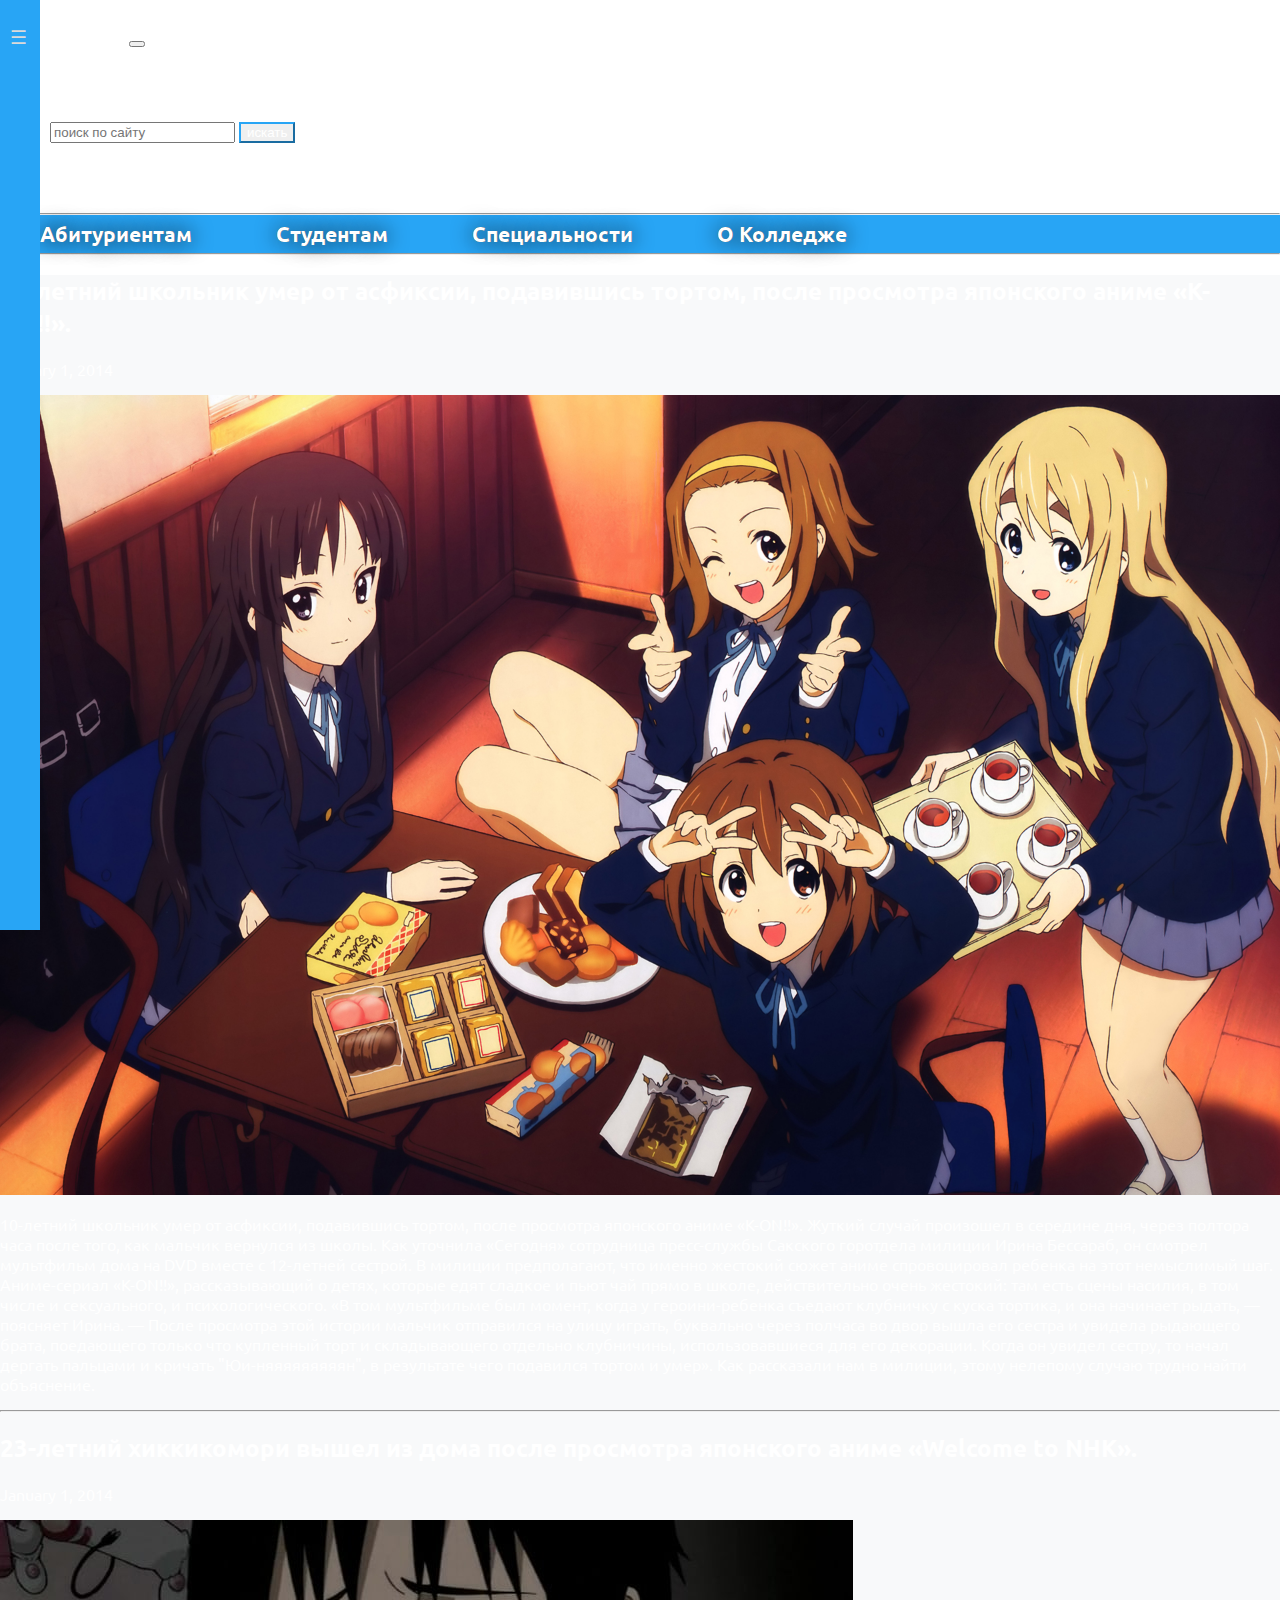
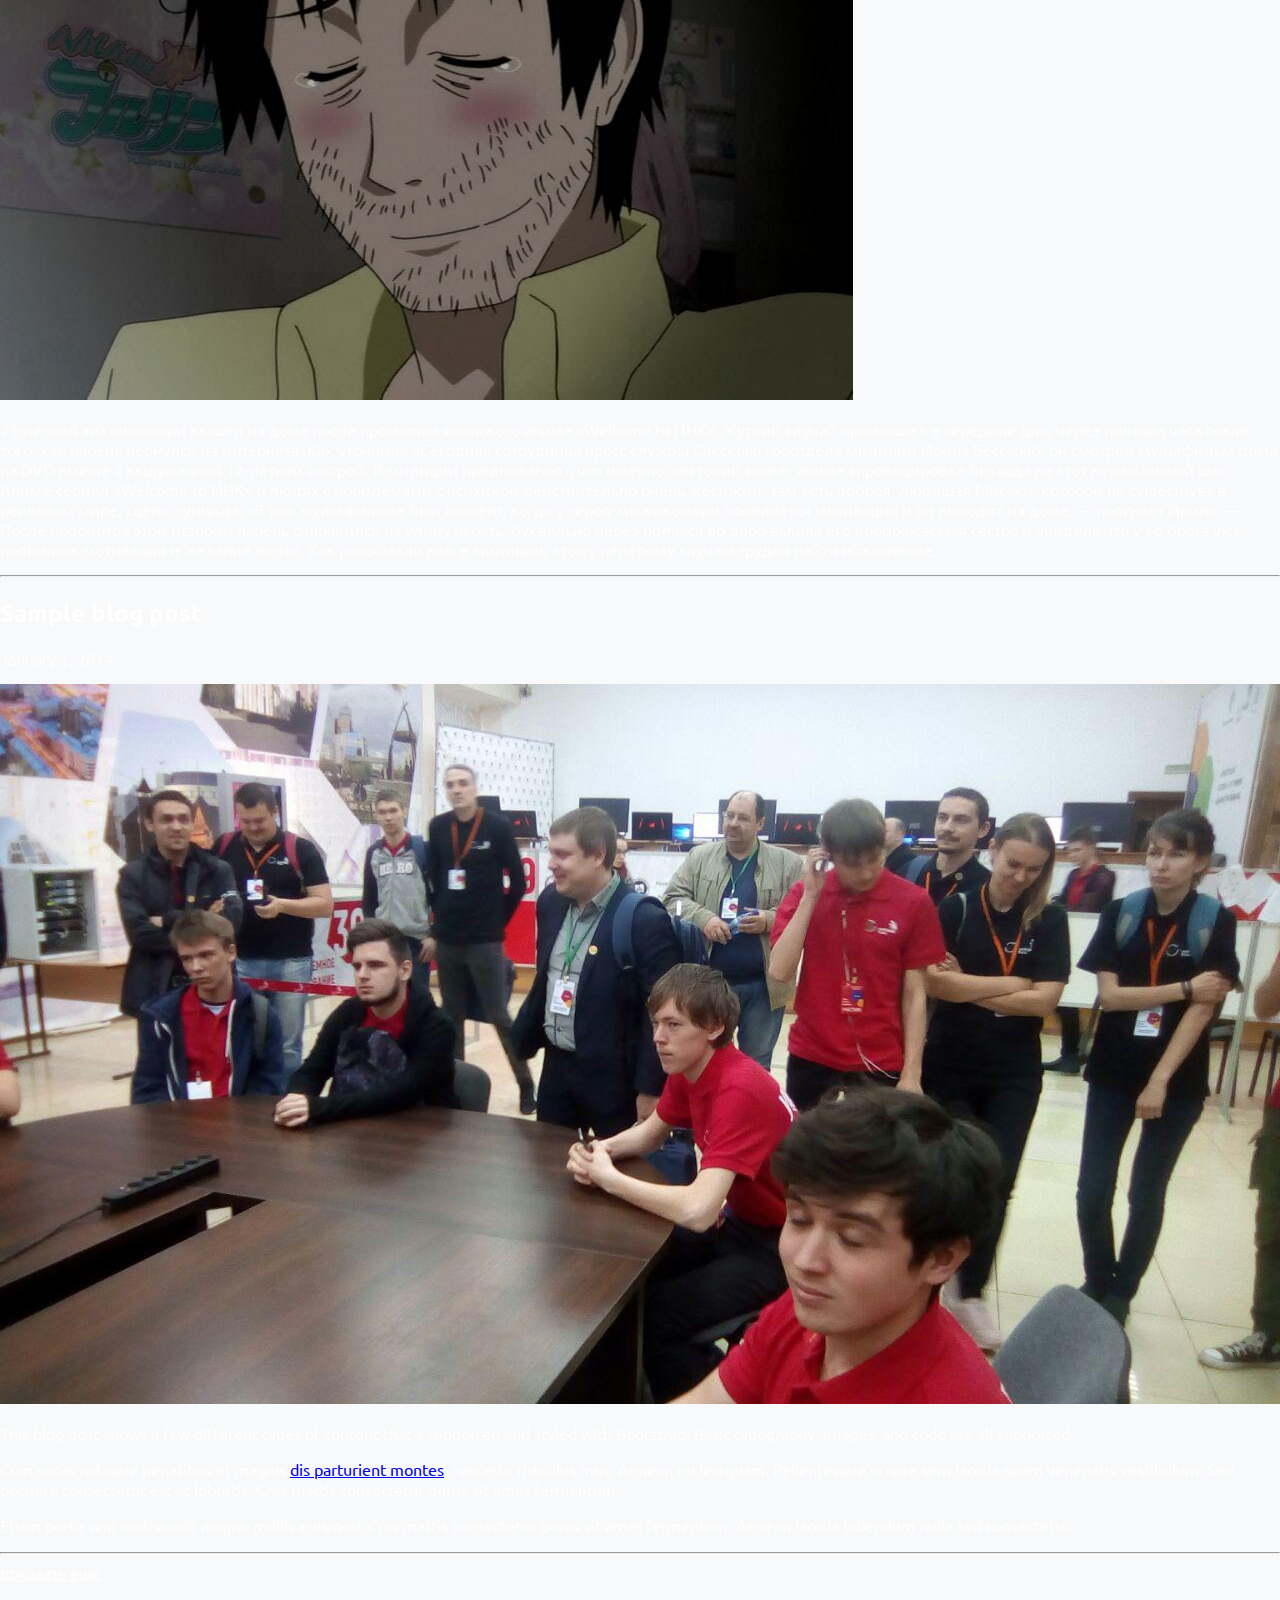
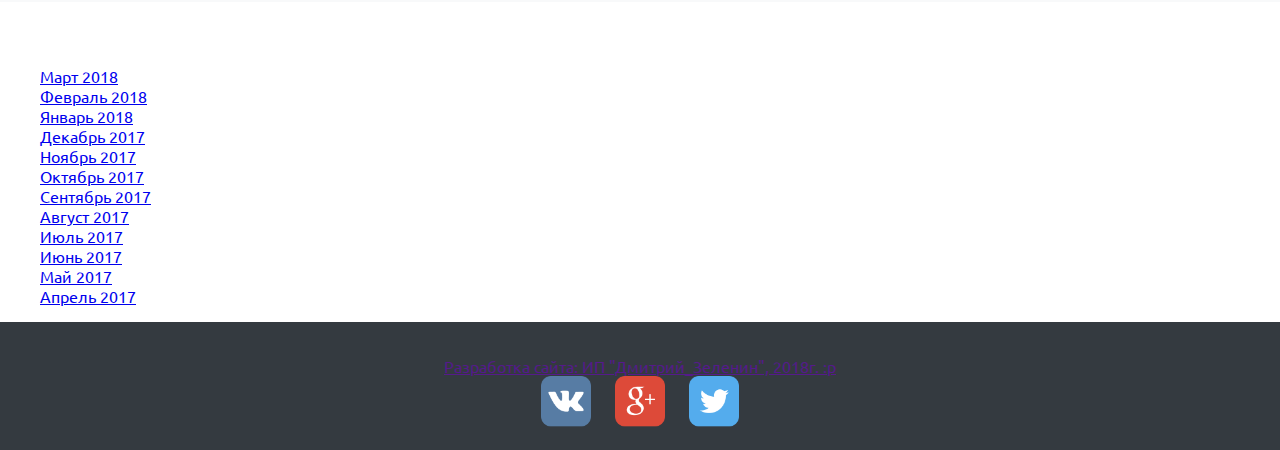
<file: college_web_4/news.html>
<!doctype html>
<html lang="en">
  <head>
    <!-- Required meta tags -->
    <meta charset="utf-8">
    <meta name="viewport" content="width=device-width, initial-scale=1, shrink-to-fit=no">
    <link rel="stylesheet" href="static/style/style.css">
    <link rel="stylesheet" href="static/style/media.css">
    <link rel="stylesheet" type="text/css" href="slick/slick-theme.css"/>
    <link rel="stylesheet" type="text/css" href="slick/slick.css"/>
    <link rel="stylesheet" href="static/style/post.css">



    <!-- Bootstrap CSS -->
    <link rel="stylesheet" href="https://stackpath.bootstrapcdn.com/bootstrap/4.1.2/css/bootstrap.min.css" integrity="sha384-Smlep5jCw/wG7hdkwQ/Z5nLIefveQRIY9nfy6xoR1uRYBtpZgI6339F5dgvm/e9B" crossorigin="anonymous">

    <title>Hello, world!</title>
  </head>
  <body>
<div class="mask-content"></div>
    <nav class="navbar navbar-expand-md navbar-dark bg-dark fixed-top">
      <input type="checkbox" id="nav-toggle" hidden>
            <div class="nav">

                <label for="nav-toggle" class="nav-toggle" onclick></label>
              <ul>
                 <li><a href="#1">Сведения об образовательной организации</a>
                 <li><a href="#2">Абитуриенту</a>
                 <li><a href="#3">Студенту</a>
                 <li><a href="#4">Образование</a>
                 <li><a href="#5">РУМО</a>
                 <li><a href="#6">Внеучебная деятельность</a>
                 <li><a href="#7">WorldSkills</a>
                 <li><a href="#8">Учебные центры</a>
                 <li><a href="#9">Преподаватели</a>
                 <li><a href="#10">День открытых дверей</a>
              </ul>
            </div>

   <a class="navbar-brand image_logo" href="index.html"><img src="static/img/logo.png" alt=""></a>
   <button class="navbar-toggler" type="button" data-toggle="collapse" data-target="#navbarsExampleDefault" aria-controls="navbarsExampleDefault" aria-expanded="false" aria-label="Toggle navigation">
     <span class="navbar-toggler-icon"></span>
   </button>

   <div class="collapse navbar-collapse" id="navbarsExampleDefault">
     <ul class="navbar-nav mr-auto">
       <li class="nav-item active">
        <h4>Radiotechnical College</h4>
        <span>имени А. С. Попова</span>
       </li>
     </ul>
     <form class="form-inline my-2 my-lg-0">
       <input class="form-control mr-sm-2" type="text" placeholder="поиск по сайту" aria-label="Search">
       <button class="btn btn-outline-primary my-3 my-sm-1" type="submit">искать</button>
     </form>
   </div>
 </nav>


<div class="navigation">
  <div class="container">
    <div class="row">
      <nav>
        <ul>
          <hr>
          <li><a href="">Абитуриентам</a></li>
          <li><a href="">Студентам</a></li>
          <li><a href="">Специальности</a></li>
          <li><a href="">О Колледже</a></li>
          <hr>
        </ul>
      </nav>
    </div>
  </div>
</div>


<main role="main" class="container">
   <div class="row">


     <div class="col-md-8 blog-main">
       <h3 class="pb-3 mb-4 font-italic "></h3>

       <div class="blog-post">
         <h2 class="blog-post-title">10-летний школьник умер от асфиксии, подавившись тортом, после просмотра японского аниме «K-ON!!».</h2>
         <p class="blog-post-meta">January 1, 2014</p>
         <img src="static/img/anime3.png" alt="">
        <p>10-летний школьник умер от асфиксии, подавившись тортом, после просмотра японского аниме «K-ON!!». Жуткий случай произошел в середине дня, через полтора часа после того, как мальчик вернулся из школы. Как уточнила «Сегодня» сотрудница пресс-службы Сакского горотдела милиции Ирина Бессараб, он смотрел мультфильм дома на DVD вместе с 12-летней сестрой. В милиции предполагают, что именно жестокий сюжет аниме спровоцировал ребенка на этот немыслимый шаг. Аниме-сериал «K-ON!!», рассказывающий о детях, которые едят сладкое и пьют чай прямо в школе, действительно очень жестокий: там есть сцены насилия, в том числе и сексуального, и психологического. «В том мультфильме был момент, когда у героини-ребенка съедают клубничку с куска тортика, и она начинает рыдать, — поясняет Ирина. — После просмотра этой истории мальчик отправился на улицу играть, буквально через полчаса во двор вышла его сестра и увидела рыдающего брата, поедающего только что купленный торт и складывающего отдельно клубничины, использовавшиеся для его декорации. Когда он увидел сестру, то начал дергать пальцами и кричать "Юи-няяяяяяяяян", в результате чего подавился тортом и умер». Как рассказали нам в милиции, этому нелепому случаю трудно найти объяснение.</p>
        <hr>
       </div><!-- /.blog-post -->


       <div class="blog-post">
         <h2 class="blog-post-title">23-летний хиккикомори вышел из дома после просмотра японского аниме «Welcome to NHK».</h2>
         <p class="blog-post-meta">January 1, 2014</p>
         <img src="static/img/anime6.jpg" alt="">
         <p>23-летний хиккикомори вышел из дома после просмотра японского аниме «Welcome to NHK». Жуткий случай произошел в середине дня, через полтора часа после того, как парень вернулся из интернета. Как уточнила «Сегодня» сотрудница пресс-службы Сакского горотдела милиции Ирина Бессараб, он смотрел мультфильм дома на DVD вместе с выдуманной 12-летней сестрой. В милиции предполагают, что именно жестокий сюжет аниме спровоцировал битарда на этот немыслимый шаг. Аниме-сериал «Welcome to NHK» о людях с проблемами с психикой действительно очень жестокий: там есть добрая, любящая Мисаки, которой не существует в реальном мире, сцены суицида. «В том мультфильме был момент, когда у героя-хиккикомори появляется мотивация и он выходит из дома, — поясняет Ирина. — После просмотра этой истории парень отправился на улицу играть, буквально через полчаса во двор вышла его воображаемая сестра и увидела что у её брата уже появилась мотивация и желание жить». Как рассказали нам в милиции, этому нелепому случаю трудно найти объяснение.</p>
         <hr>
       </div><!-- /.blog-post -->

       <div class="blog-post">
         <h2 class="blog-post-title">Sample blog post</h2>
         <p class="blog-post-meta">January 1, 2014</p>
         <img src="static/img/anime0.jpg" alt="">

         <p>This blog post shows a few different types of content that's supported and styled with Bootstrap. Basic typography, images, and code are all supported.</p>

         <p>Cum sociis natoque penatibus et magnis <a href="#">dis parturient montes</a>, nascetur ridiculus mus. Aenean eu leo quam. Pellentesque ornare sem lacinia quam venenatis vestibulum. Sed posuere consectetur est at lobortis. Cras mattis consectetur purus sit amet fermentum.</p>

         <p>Etiam porta <em>sem malesuada magna</em> mollis euismod. Cras mattis consectetur purus sit amet fermentum. Aenean lacinia bibendum nulla sed consectetur.</p>
         <hr>
       </div><!-- /.blog-post -->



       <nav class="blog-pagination">
         <a class="btn btn-primary" href="#">показать еще</a>

       </nav>

     </div><!-- /.blog-main -->

     <aside class="col-md-4 blog-sidebar">

       <div class="p-3">
         <h4 class="font-italic">Архив</h4>
         <ol class="list-unstyled mb-0">
           <li><a href="#">Март 2018</a></li>
           <li><a href="#">Февраль 2018</a></li>
           <li><a href="#">Январь 2018</a></li>
           <li><a href="#">Декабрь 2017</a></li>
           <li><a href="#">Ноябрь 2017</a></li>
           <li><a href="#">Октябрь 2017</a></li>
           <li><a href="#">Сентябрь 2017</a></li>
           <li><a href="#">Август 2017</a></li>
           <li><a href="#">Июль 2017</a></li>
           <li><a href="#">Июнь 2017</a></li>
           <li><a href="#">Май 2017</a></li>
           <li><a href="#">Апрель 2017</a></li>
         </ol>
       </div>

       <div class="p-3"></div>
     </aside><!-- /.blog-sidebar -->

   </div><!-- /.row -->

 </main><!-- /.container -->




<footer class="footer">
     <div class="container">
       <div class="row">
         <div class="col-md-6">
               <a href="" class="text-muted">Разработка сайта: ИП "Дмитрий_Зеленин", 2018г. :p</a>
         </div>
         <div class="col-md-6">
           <div class="socio_wrap">
             <ul>
               <li><a class="socio-url" href="#"><img src="static/img/vk.png" alt=""> </a></li>
               <li><a class="socio-url" href="#"><img src="static/img/g_plus.png" alt=""></a></li>
               <li><a class="socio-url" href="#"><img src="static/img/twitter.png" alt=""></a></li>
             </ul>
           </div>
         </div>
         </div>
       </div>
</footer>


    <!-- Optional JavaScript -->
    <!-- jQuery first, then Popper.js, then Bootstrap JS -->
    <script src="https://code.jquery.com/jquery-3.3.1.slim.min.js" integrity="sha384-q8i/X+965DzO0rT7abK41JStQIAqVgRVzpbzo5smXKp4YfRvH+8abtTE1Pi6jizo" crossorigin="anonymous"></script>
    <script src="https://cdnjs.cloudflare.com/ajax/libs/popper.js/1.14.3/umd/popper.min.js" integrity="sha384-ZMP7rVo3mIykV+2+9J3UJ46jBk0WLaUAdn689aCwoqbBJiSnjAK/l8WvCWPIPm49" crossorigin="anonymous"></script>
    <script src="https://stackpath.bootstrapcdn.com/bootstrap/4.1.2/js/bootstrap.min.js" integrity="sha384-o+RDsa0aLu++PJvFqy8fFScvbHFLtbvScb8AjopnFD+iEQ7wo/CG0xlczd+2O/em" crossorigin="anonymous"></script>
    <script type="text/javascript" src="slick/slick.js"></script>
    <script type="text/javascript" src="js/index.js">

    </script>
  </body>
</html>
</file>
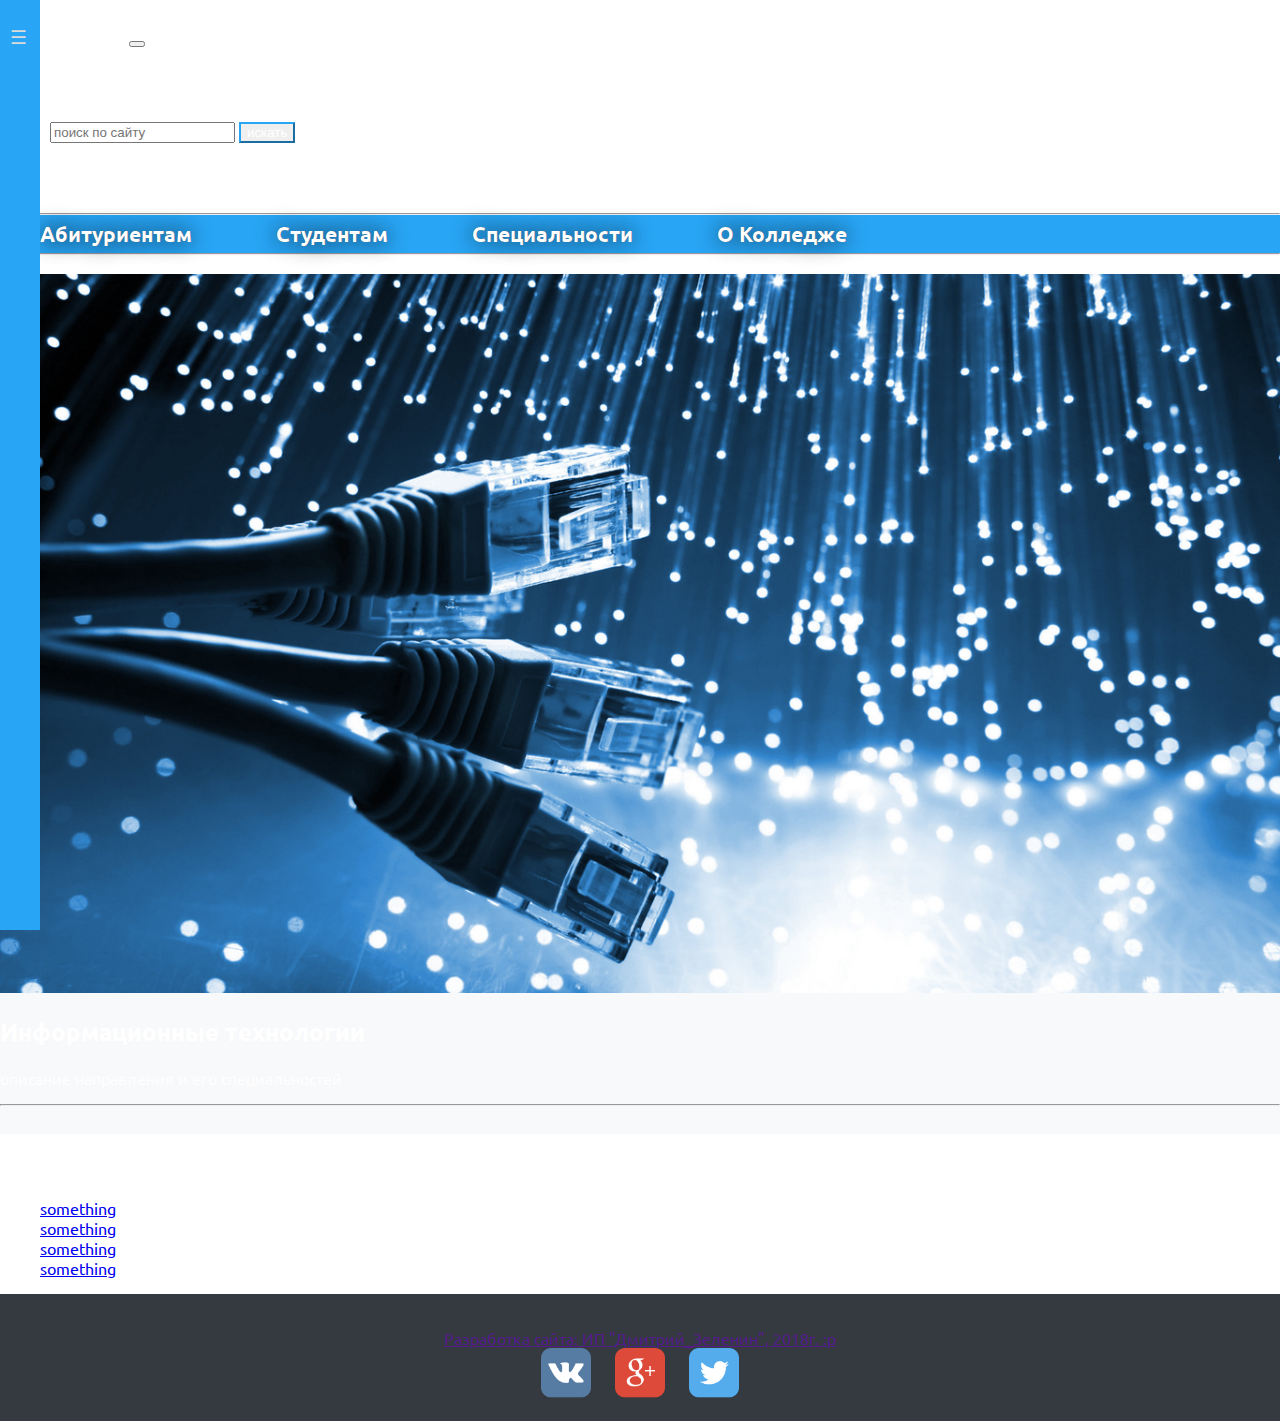
<file: college_web_5/directions.html>
<!doctype html>
<html lang="en">
  <head>
    <!-- Required meta tags -->
    <meta charset="utf-8">
    <meta name="viewport" content="width=device-width, initial-scale=1, shrink-to-fit=no">
    <link rel="stylesheet" href="static/style/style.css">
    <link rel="stylesheet" href="static/style/media.css">
    <link rel="stylesheet" type="text/css" href="slick/slick-theme.css"/>
    <link rel="stylesheet" type="text/css" href="slick/slick.css"/>
    <link rel="stylesheet" href="static/style/post.css">



    <!-- Bootstrap CSS -->
    <link rel="stylesheet" href="https://stackpath.bootstrapcdn.com/bootstrap/4.1.2/css/bootstrap.min.css" integrity="sha384-Smlep5jCw/wG7hdkwQ/Z5nLIefveQRIY9nfy6xoR1uRYBtpZgI6339F5dgvm/e9B" crossorigin="anonymous">

    <title>Hello, world!</title>
  </head>
  <body>
<div class="mask-content"></div>
    <nav class="navbar navbar-expand-md navbar-dark bg-dark fixed-top">
      <input type="checkbox" id="nav-toggle" hidden>
            <div class="nav">

                <label for="nav-toggle" class="nav-toggle" onclick></label>
              <ul>
                 <li><a href="#1">Сведения об образовательной организации</a>
                 <li><a href="#2">Абитуриенту</a>
                 <li><a href="#3">Студенту</a>
                 <li><a href="#4">Образование</a>
                 <li><a href="#5">РУМО</a>
                 <li><a href="#6">Внеучебная деятельность</a>
                 <li><a href="#7">WorldSkills</a>
                 <li><a href="#8">Учебные центры</a>
                 <li><a href="#9">Преподаватели</a>
                 <li><a href="#10">День открытых дверей</a>
              </ul>
            </div>

   <a class="navbar-brand image_logo" href="index.html"><img src="static/img/logo.png" alt=""></a>
   <button class="navbar-toggler" type="button" data-toggle="collapse" data-target="#navbarsExampleDefault" aria-controls="navbarsExampleDefault" aria-expanded="false" aria-label="Toggle navigation">
     <span class="navbar-toggler-icon"></span>
   </button>

   <div class="collapse navbar-collapse" id="navbarsExampleDefault">
     <ul class="navbar-nav mr-auto">
       <li class="nav-item active">
        <h4>Radiotechnical College</h4>
        <span>имени А. С. Попова</span>
       </li>
     </ul>
     <form class="form-inline my-2 my-lg-0">
       <input class="form-control mr-sm-2" type="text" placeholder="поиск по сайту" aria-label="Search">
       <button class="btn btn-outline-primary my-3 my-sm-1" type="submit">искать</button>
     </form>
   </div>
 </nav>


<div class="navigation">
  <div class="container">
    <div class="row">
      <nav>
        <ul>
          <hr>
          <li><a href="">Абитуриентам</a></li>
          <li><a href="">Студентам</a></li>
          <li><a href="">Специальности</a></li>
          <li><a href="">О Колледже</a></li>
          <hr>
        </ul>
      </nav>
    </div>
  </div>
</div>


<main role="main" class="container">
   <div class="row">
     <div class="col-md-8 blog-main">
       <h3 class="pb-3 mb-4 font-italic "></h3>

       <div class="blog-post">

         <img src="static/img/web.jpg" alt="">
         <h2 class="blog-post-title">Информационные технологии</h2>
         <p>описание направления и его специальностей</p>
        <hr>
       </div><!-- /.blog-post -->


     </div><!-- /.blog-main -->

     <aside class="col-md-4 blog-sidebar">

       <div class="p-3">
         <h4 class="font-italic">другие направления:</h4>
         <ol class="list-unstyled mb-0">
           <li><a href="#">something</a></li>
           <li><a href="#">something</a></li>
           <li><a href="#">something</a></li>
           <li><a href="#">something</a></li>
         </ol>
       </div>

       <div class="p-3"></div>
     </aside><!-- /.blog-sidebar -->

   </div><!-- /.row -->

 </main><!-- /.container -->




<footer class="footer">
     <div class="container">
       <div class="row">
         <div class="col-md-6">
               <a href="" class="text-muted">Разработка сайта: ИП "Дмитрий_Зеленин", 2018г. :p</a>
         </div>
         <div class="col-md-6">
           <div class="socio_wrap">
             <ul>
               <li><a class="socio-url" href="#"><img src="static/img/vk.png" alt=""> </a></li>
               <li><a class="socio-url" href="#"><img src="static/img/g_plus.png" alt=""></a></li>
               <li><a class="socio-url" href="#"><img src="static/img/twitter.png" alt=""></a></li>
             </ul>
           </div>
         </div>
         </div>
       </div>
</footer>


    <!-- Optional JavaScript -->
    <!-- jQuery first, then Popper.js, then Bootstrap JS -->
    <script src="https://code.jquery.com/jquery-3.3.1.slim.min.js" integrity="sha384-q8i/X+965DzO0rT7abK41JStQIAqVgRVzpbzo5smXKp4YfRvH+8abtTE1Pi6jizo" crossorigin="anonymous"></script>
    <script src="https://cdnjs.cloudflare.com/ajax/libs/popper.js/1.14.3/umd/popper.min.js" integrity="sha384-ZMP7rVo3mIykV+2+9J3UJ46jBk0WLaUAdn689aCwoqbBJiSnjAK/l8WvCWPIPm49" crossorigin="anonymous"></script>
    <script src="https://stackpath.bootstrapcdn.com/bootstrap/4.1.2/js/bootstrap.min.js" integrity="sha384-o+RDsa0aLu++PJvFqy8fFScvbHFLtbvScb8AjopnFD+iEQ7wo/CG0xlczd+2O/em" crossorigin="anonymous"></script>
    <script type="text/javascript" src="slick/slick.js"></script>
    <script type="text/javascript" src="js/index.js">

    </script>
  </body>
</html>
</file>
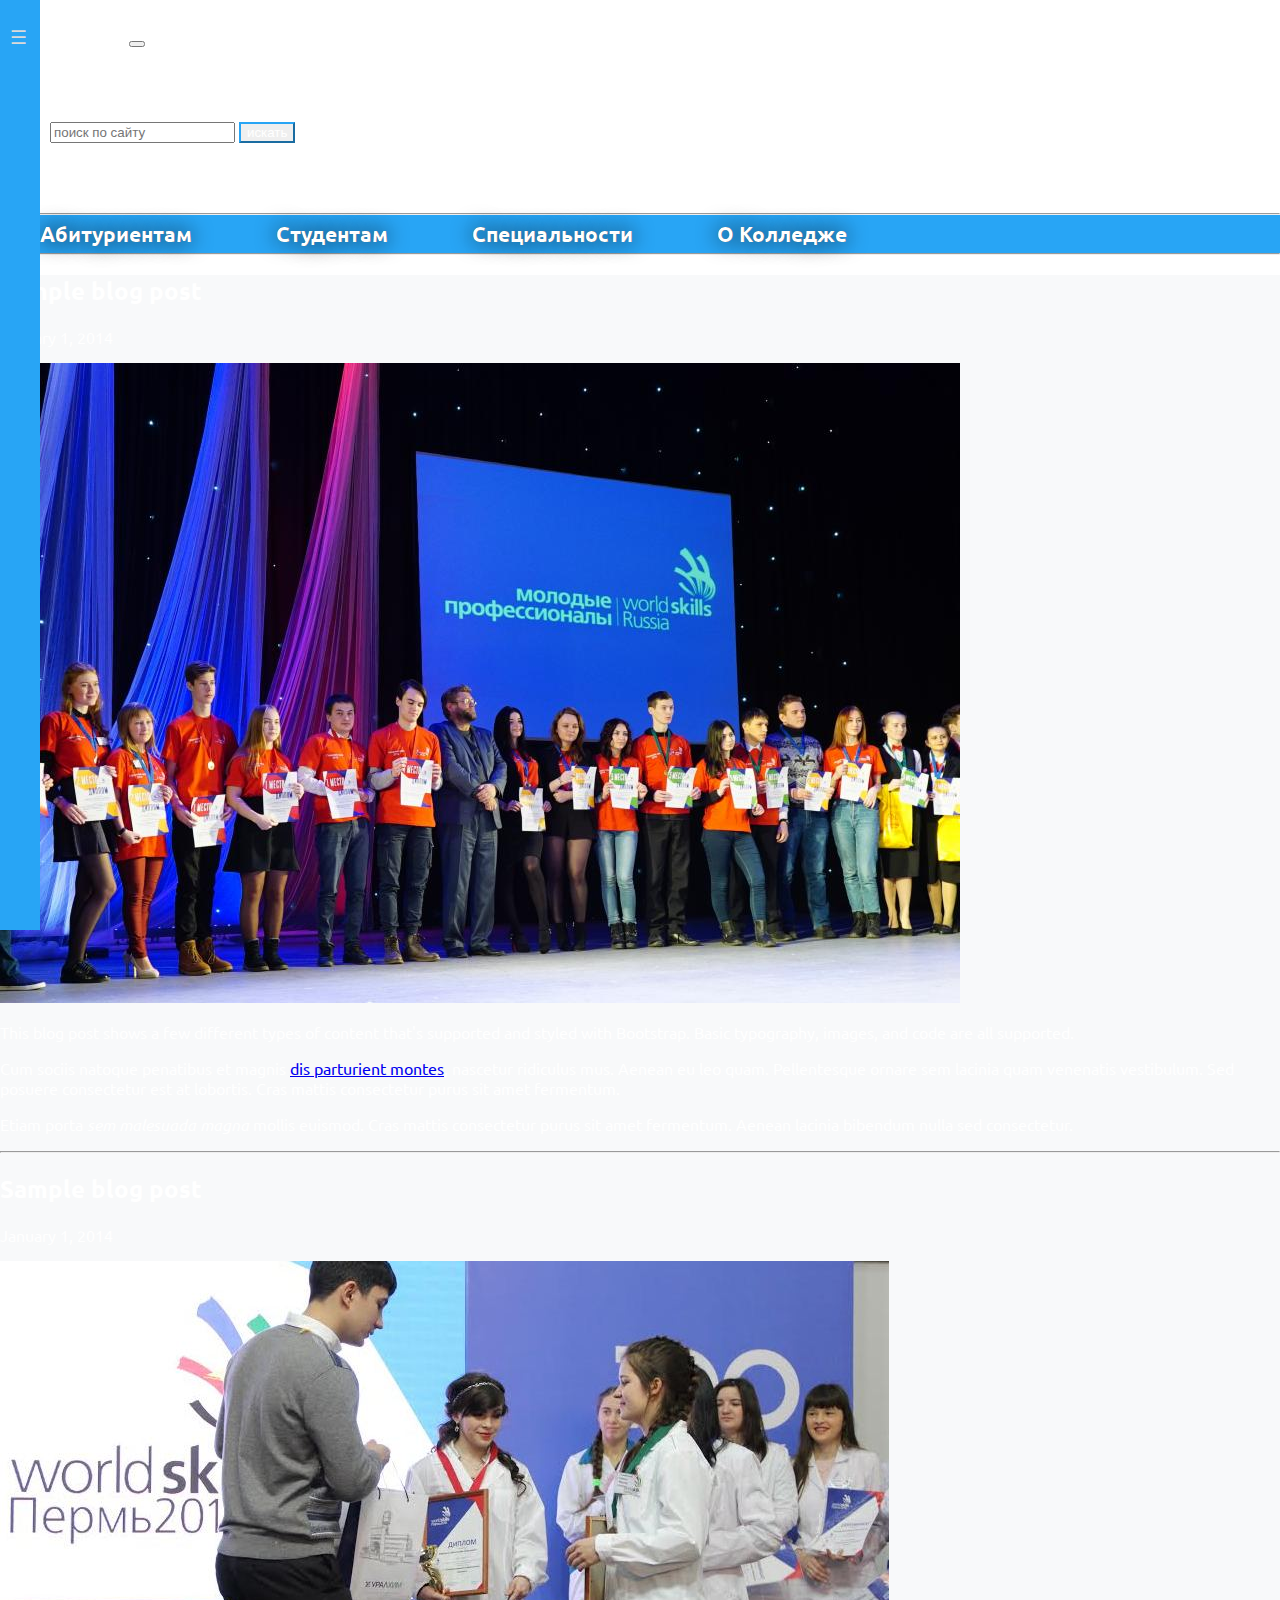
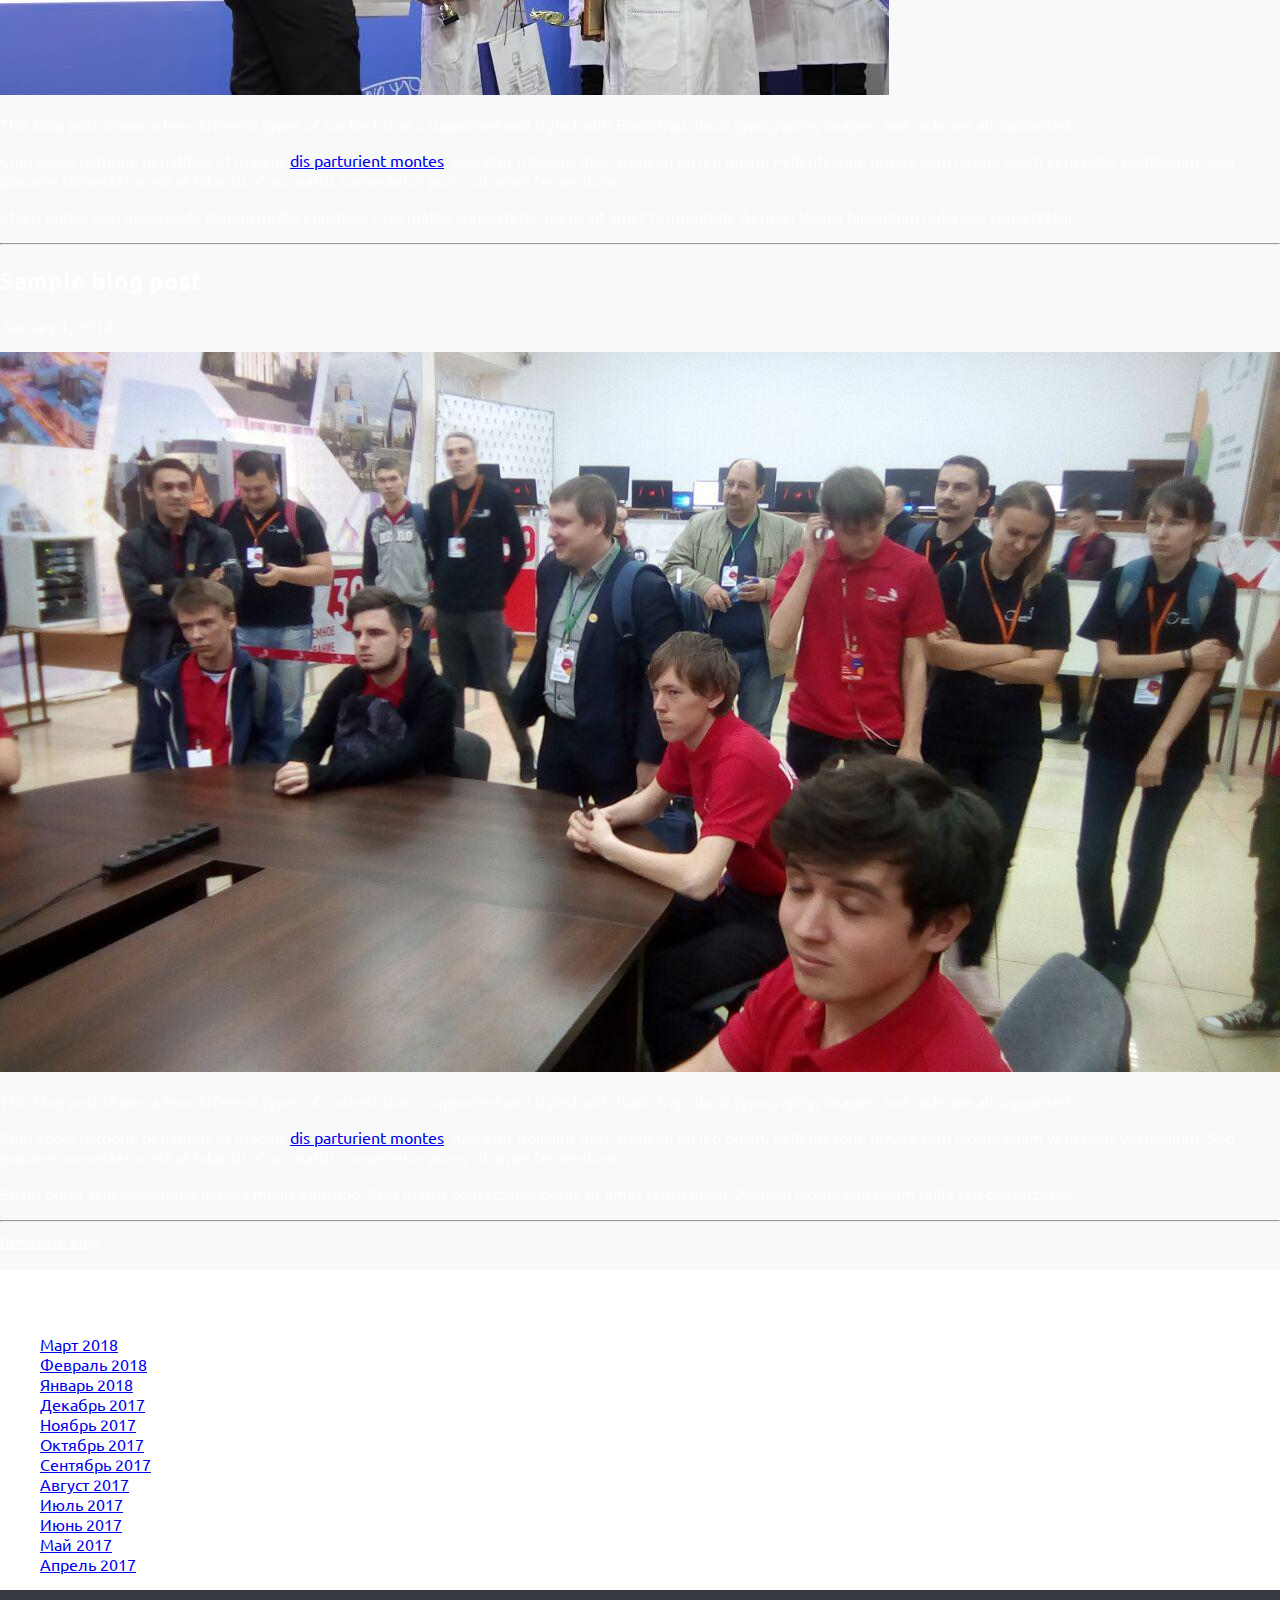
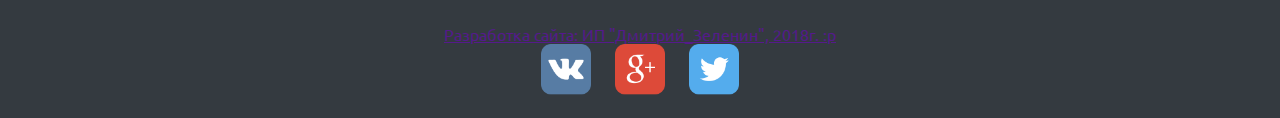
<file: college_web_5/news.html>
<!doctype html>
<html lang="en">
  <head>
    <!-- Required meta tags -->
    <meta charset="utf-8">
    <meta name="viewport" content="width=device-width, initial-scale=1, shrink-to-fit=no">
    <link rel="stylesheet" href="static/style/style.css">
    <link rel="stylesheet" href="static/style/media.css">
    <link rel="stylesheet" type="text/css" href="slick/slick-theme.css"/>
    <link rel="stylesheet" type="text/css" href="slick/slick.css"/>
    <link rel="stylesheet" href="static/style/post.css">



    <!-- Bootstrap CSS -->
    <link rel="stylesheet" href="https://stackpath.bootstrapcdn.com/bootstrap/4.1.2/css/bootstrap.min.css" integrity="sha384-Smlep5jCw/wG7hdkwQ/Z5nLIefveQRIY9nfy6xoR1uRYBtpZgI6339F5dgvm/e9B" crossorigin="anonymous">

    <title>Hello, world!</title>
  </head>
  <body>
<div class="mask-content"></div>
    <nav class="navbar navbar-expand-md navbar-dark bg-dark fixed-top">
      <input type="checkbox" id="nav-toggle" hidden>
            <div class="nav">

                <label for="nav-toggle" class="nav-toggle" onclick></label>
              <ul>
                 <li><a href="#1">Сведения об образовательной организации</a>
                 <li><a href="#2">Абитуриенту</a>
                 <li><a href="#3">Студенту</a>
                 <li><a href="#4">Образование</a>
                 <li><a href="#5">РУМО</a>
                 <li><a href="#6">Внеучебная деятельность</a>
                 <li><a href="#7">WorldSkills</a>
                 <li><a href="#8">Учебные центры</a>
                 <li><a href="#9">Преподаватели</a>
                 <li><a href="#10">День открытых дверей</a>
              </ul>
            </div>

   <a class="navbar-brand image_logo" href="index.html"><img src="static/img/logo.png" alt=""></a>
   <button class="navbar-toggler" type="button" data-toggle="collapse" data-target="#navbarsExampleDefault" aria-controls="navbarsExampleDefault" aria-expanded="false" aria-label="Toggle navigation">
     <span class="navbar-toggler-icon"></span>
   </button>

   <div class="collapse navbar-collapse" id="navbarsExampleDefault">
     <ul class="navbar-nav mr-auto">
       <li class="nav-item active">
        <h4>Radiotechnical College</h4>
        <span>имени А. С. Попова</span>
       </li>
     </ul>
     <form class="form-inline my-2 my-lg-0">
       <input class="form-control mr-sm-2" type="text" placeholder="поиск по сайту" aria-label="Search">
       <button class="btn btn-outline-primary my-3 my-sm-1" type="submit">искать</button>
     </form>
   </div>
 </nav>


<div class="navigation">
  <div class="container">
    <div class="row">
      <nav>
        <ul>
          <hr>
          <li><a href="">Абитуриентам</a></li>
          <li><a href="">Студентам</a></li>
          <li><a href="">Специальности</a></li>
          <li><a href="">О Колледже</a></li>
          <hr>
        </ul>
      </nav>
    </div>
  </div>
</div>


<main role="main" class="container">
   <div class="row">


     <div class="col-md-8 blog-main">
       <h3 class="pb-3 mb-4 font-italic "></h3>

       <div class="blog-post">
         <h2 class="blog-post-title">Sample blog post</h2>
         <p class="blog-post-meta">January 1, 2014</p>
         <img src="static/img/wsk1.jpg" alt="">

                  <p>This blog post shows a few different types of content that's supported and styled with Bootstrap. Basic typography, images, and code are all supported.</p>

                  <p>Cum sociis natoque penatibus et magnis <a href="#">dis parturient montes</a>, nascetur ridiculus mus. Aenean eu leo quam. Pellentesque ornare sem lacinia quam venenatis vestibulum. Sed posuere consectetur est at lobortis. Cras mattis consectetur purus sit amet fermentum.</p>

                  <p>Etiam porta <em>sem malesuada magna</em> mollis euismod. Cras mattis consectetur purus sit amet fermentum. Aenean lacinia bibendum nulla sed consectetur.</p>
                  <hr>
       </div><!-- /.blog-post -->


       <div class="blog-post">
         <h2 class="blog-post-title">Sample blog post</h2>
         <p class="blog-post-meta">January 1, 2014</p>
         <img src="static/img/wsk2.jpg" alt="">

                  <p>This blog post shows a few different types of content that's supported and styled with Bootstrap. Basic typography, images, and code are all supported.</p>

                  <p>Cum sociis natoque penatibus et magnis <a href="#">dis parturient montes</a>, nascetur ridiculus mus. Aenean eu leo quam. Pellentesque ornare sem lacinia quam venenatis vestibulum. Sed posuere consectetur est at lobortis. Cras mattis consectetur purus sit amet fermentum.</p>

                  <p>Etiam portal <em>sem malesuada magna</em> mollis euismod. Cras mattis consectetur purus sit amet fermentum. Aenean lacinia bibendum nulla sed consectetur.</p>
                  <hr>
       </div><!-- /.blog-post -->

       <div class="blog-post">
         <h2 class="blog-post-title">Sample blog post</h2>
         <p class="blog-post-meta">January 1, 2014</p>
         <img src="static/img/anime0.jpg" alt="">

         <p>This blog post shows a few different types of content that's supported and styled with Bootstrap. Basic typography, images, and code are all supported.</p>

         <p>Cum sociis natoque penatibus et magnis <a href="#">dis parturient montes</a>, nascetur ridiculus mus. Aenean eu leo quam. Pellentesque ornare sem lacinia quam venenatis vestibulum. Sed posuere consectetur est at lobortis. Cras mattis consectetur purus sit amet fermentum.</p>

         <p>Etiam porta <em>sem malesuada magna</em> mollis euismod. Cras mattis consectetur purus sit amet fermentum. Aenean lacinia bibendum nulla sed consectetur.</p>
         <hr>
       </div><!-- /.blog-post -->



       <nav class="blog-pagination">
         <a class="btn btn-primary" href="#">показать еще</a>

       </nav>

     </div><!-- /.blog-main -->

     <aside class="col-md-4 blog-sidebar">

       <div class="p-3">
         <h4 class="font-italic">Архив</h4>
         <ol class="list-unstyled mb-0">
           <li><a href="#">Март 2018</a></li>
           <li><a href="#">Февраль 2018</a></li>
           <li><a href="#">Январь 2018</a></li>
           <li><a href="#">Декабрь 2017</a></li>
           <li><a href="#">Ноябрь 2017</a></li>
           <li><a href="#">Октябрь 2017</a></li>
           <li><a href="#">Сентябрь 2017</a></li>
           <li><a href="#">Август 2017</a></li>
           <li><a href="#">Июль 2017</a></li>
           <li><a href="#">Июнь 2017</a></li>
           <li><a href="#">Май 2017</a></li>
           <li><a href="#">Апрель 2017</a></li>
         </ol>
       </div>

       <div class="p-3"></div>
     </aside><!-- /.blog-sidebar -->

   </div><!-- /.row -->

 </main><!-- /.container -->




<footer class="footer">
     <div class="container">
       <div class="row">
         <div class="col-md-6">
               <a href="" class="text-muted">Разработка сайта: ИП "Дмитрий_Зеленин", 2018г. :p</a>
         </div>
         <div class="col-md-6">
           <div class="socio_wrap">
             <ul>
               <li><a class="socio-url" href="#"><img src="static/img/vk.png" alt=""> </a></li>
               <li><a class="socio-url" href="#"><img src="static/img/g_plus.png" alt=""></a></li>
               <li><a class="socio-url" href="#"><img src="static/img/twitter.png" alt=""></a></li>
             </ul>
           </div>
         </div>
         </div>
       </div>
</footer>


    <!-- Optional JavaScript -->
    <!-- jQuery first, then Popper.js, then Bootstrap JS -->
    <script src="https://code.jquery.com/jquery-3.3.1.slim.min.js" integrity="sha384-q8i/X+965DzO0rT7abK41JStQIAqVgRVzpbzo5smXKp4YfRvH+8abtTE1Pi6jizo" crossorigin="anonymous"></script>
    <script src="https://cdnjs.cloudflare.com/ajax/libs/popper.js/1.14.3/umd/popper.min.js" integrity="sha384-ZMP7rVo3mIykV+2+9J3UJ46jBk0WLaUAdn689aCwoqbBJiSnjAK/l8WvCWPIPm49" crossorigin="anonymous"></script>
    <script src="https://stackpath.bootstrapcdn.com/bootstrap/4.1.2/js/bootstrap.min.js" integrity="sha384-o+RDsa0aLu++PJvFqy8fFScvbHFLtbvScb8AjopnFD+iEQ7wo/CG0xlczd+2O/em" crossorigin="anonymous"></script>
    <script type="text/javascript" src="slick/slick.js"></script>
    <script type="text/javascript" src="js/index.js">

    </script>
  </body>
</html>
</file>
<file: college_web_4/static/style/style.css>
@import url('https://fonts.googleapis.com/css?family=Ubuntu');
/**
 * Переключаемая боковая панель навигации
 * выдвигающаяся по клику слева
 */
body{
  font-family: 'Ubuntu', sans-serif !important;

  color:#fff;
}
.nav {
    /*  ширна произвольная, не стесняйтесь экспериментировать */
    width: 320px;
    min-width: 320px;
    /* фиксируем и выставляем высоту панели на максимум */
    height: 100%;
    position: fixed;
    top: 0;
    bottom: 0;
    margin: 0;
    /* сдвигаем (прячем) панель относительно левого края страницы */
    left: -320px;
    /* внутренние отступы */
    padding: 15px 20px;
    /* плавный переход смещения панели */
    -webkit-transition: left 0.3s;
    -moz-transition: left 0.3s;
    transition: left 0.3s;
    /* определяем цвет фона панели */
    background: #28A5F5;
    /* поверх других элементов */
    z-index: 2000;
}


/**
 * Кнопка переключения панели
 * тег <label>
 */

.nav-toggle {
    /* абсолютно позиционируем */
    position: absolute;
    /* относительно левого края панели */
    left: 320px;
    /* отступ от верхнего края панели */
    top: 0.9em !important;
    /* внутренние отступы */
    padding: 0.5em;
    /* определяем цвет фона переключателя
     * чаще вчего в соответствии с цветом фона панели
    */
    background: inherit;
    /* цвет текста */
    color: #dadada;
    /* вид курсора */
    cursor: pointer;
    /* размер шрифта */
    font-size: 1.2em;
    line-height: 1;
    /* всегда поверх других элементов страницы */
    z-index: 2001;
    /* анимируем цвет текста при наведении */
    -webkit-transition: color .25s ease-in-out;
    -moz-transition: color .25s ease-in-out;
    transition: color .25s ease-in-out;
}

/* определяем текст кнопки
 * символ Unicode (TRIGRAM FOR HEAVEN)
*/

.nav-toggle:after {
    content: '\2630';
    text-decoration: none;
}

/* цвет текста при наведении */

.nav-toggle:hover {
    color: #f4f4f4;
}

/**
 * Скрытый чекбокс (флажок)
 * невидим и недоступен :)
 * имя селектора атрибут флажка
 */

[id='nav-toggle'] {
    position: absolute;
    display: none;
}

/**
 * изменение положения переключателя
 * при просмотре на мобильных устройствах
 * когда навигация раскрыта, распологаем внутри панели
*/

[id='nav-toggle']:checked ~ .nav > .nav-toggle {
    left: auto;
    right: 2px;
    top: 1em;
}

/**
 * Когда флажок установлен, открывается панель
 * используем псевдокласс:checked
 */

[id='nav-toggle']:checked ~ .nav {
    left: 0;
    box-shadow:4px 0px 20px 0px rgba(0,0,0, 0.5);
    -moz-box-shadow:4px 0px 20px 0px rgba(0,0,0, 0.5);
    -webkit-box-shadow:4px 0px 20px 0px rgba(0,0,0, 0.5);
    overflow-y: auto;
}

/*
 * смещение контента страницы
 * на размер ширины панели,
 * фишка необязательная, на любителя
*/

[id='nav-toggle']:checked ~ main > article {
    -webkit-transform: translateX(320px);
    -moz-transform: translateX(320px);
    transform: translateX(320px);
}

/*
 * изменение символа переключателя,
 * привычный крестик (MULTIPLICATION X),
 * вы можете испльзовать любой другой значок
*/

[id='nav-toggle']:checked ~ .nav > .nav-toggle:after {
    content: '\2715';
}

/**
 * профиксим баг в Android <= 4.1.2
 * см: http://timpietrusky.com/advanced-checkbox-hack
 */

body {
    -webkit-animation: bugfix infinite 1s;
}

@-webkit-keyframes bugfix {
    to {
      padding: 0;
    }
}

/**
 * позаботьтимся о средних и маленьких экранах
 * мобильных устройств
 */

@media screen and (min-width: 320px) {
    html,
    body {
      margin: 0;
      overflow-x: hidden;
    }
}

@media screen and (max-width: 320px) {
    html,
    body {
      margin: 0;
      overflow-x: hidden;
    }
    .nav {
      width: 100%;
      box-shadow: none
    }
}

/**
 * Формируем стиль заголовка (логотип) панели
*/

.nav h2 {
    width: 90%;
    padding: 0;
    margin: 10px 0;
    text-align: center;
    text-shadow: rgba(255, 255, 255, .1) -1px -1px 1px, rgba(0, 0, 0, .5) 1px 1px 1px;
    font-size: 1.3em;
    line-height: 1.3em;
    opacity: 0;
    transform: scale(0.1, 0.1);
    -ms-transform: scale(0.1, 0.1);
    -moz-transform: scale(0.1, 0.1);
    -webkit-transform: scale(0.1, 0.1);
    transform-origin: 0% 0%;
    -ms-transform-origin: 0% 0%;
    -moz-transform-origin: 0% 0%;
    -webkit-transform-origin: 0% 0%;
    transition: opacity 0.8s, transform 0.8s;
    -ms-transition: opacity 0.8s, -ms-transform 0.8s;
    -moz-transition: opacity 0.8s, -moz-transform 0.8s;
    -webkit-transition: opacity 0.8s, -webkit-transform 0.8s;
}

.nav h2 a {
    color: #dadada;
    text-decoration: none;
    text-transform: uppercase;
}


/*плавное появление заголовка (логотипа) при раскрытии панели */

[id='nav-toggle']:checked ~ .nav h2 {
    opacity: 1;
    transform: scale(1, 1);
    -ms-transform: scale(1, 1);
    -moz-transform: scale(1, 1);
    -webkit-transform: scale(1, 1);
}

/**
 * формируем непосредственно само меню
 * используем неупорядоченный список для пунктов меню
 * прикрутим трансфомации и плавные переходы
 */

.nav > ul {
    display: block;
    margin: 20px;
    padding: 0;
    list-style: none;
}

.nav > ul > li {
    line-height: 2.5;
    opacity: 0;
    -webkit-transform: translateX(-50%);
    -moz-transform: translateX(-50%);
    -ms-transform: translateX(-50%);
    transform: translateX(-50%);
    -webkit-transition: opacity .5s .1s, -webkit-transform .5s .1s;
    -moz-transition: opacity .5s .1s, -moz-transform .5s .1s;
    -ms-transition: opacity .5s .1s, -ms-transform .5s .1s;
    transition: opacity .5s .1s, transform .5s .1s;
}

[id='nav-toggle']:checked ~ .nav > ul > li {
    opacity: 1;
    -webkit-transform: translateX(0);
    -moz-transform: translateX(0);
    -ms-transform: translateX(0);
    transform: translateX(0);
}

/* определяем интервалы появления пунктов меню */

.nav > ul > li:nth-child(2) {
    -webkit-transition: opacity .5s .2s, -webkit-transform .5s .2s;
    transition: opacity .5s .2s, transform .5s .2s;
}

.nav > ul > li:nth-child(3) {
    -webkit-transition: opacity .5s .3s, -webkit-transform .5s .3s;
    transition: opacity .5s .3s, transform .5s .3s;
}

.nav > ul > li:nth-child(4) {
    -webkit-transition: opacity .5s .4s, -webkit-transform .5s .4s;
    transition: opacity .5s .4s, transform .5s .4s;
}

.nav > ul > li:nth-child(5) {
    -webkit-transition: opacity .5s .5s, -webkit-transform .5s .5s;
    transition: opacity .5s .5s, transform .5s .5s;
}

.nav > ul > li:nth-child(6) {
    -webkit-transition: opacity .5s .6s, -webkit-transform .5s .6s;
    transition: opacity .5s .6s, transform .5s .6s;
}

.nav > ul > li:nth-child(7) {
    -webkit-transition: opacity .5s .7s, -webkit-transform .5s .7s;
    transition: opacity .5s .7s, transform .5s .7s;
}
.nav > ul > li:nth-child(8) {
    -webkit-transition: opacity .5s .8s, -webkit-transform .5s .9s;
    transition: opacity .5s .8s, transform .5s .8s;
}
.nav > ul > li:nth-child(9) {
    -webkit-transition: opacity .5s .9s, -webkit-transform .5s .9s;
    transition: opacity .5s .9s, transform .5s .9s;
}
.nav > ul > li:nth-child(10) {
    -webkit-transition: opacity .5s .9s, -webkit-transform .6s .9s;
    transition: opacity .5s .9s, transform .5s .9s;
}


/**
 * оформление ссылок пунктов меню
 */

.nav > ul > li > a {
    display: inline-block;
    position: relative;
    line-height: 1.5;
    padding: 0;
    font-family: 'Open Sans', sans-serif;
    font-weight: 300;
    font-size: 1em;
    color: #dadada;
    width: 100%;
    text-decoration: none;
    /* плавный переход */
    -webkit-transition: color .5s ease, padding .5s ease;
    -moz-transition: color .5s ease, padding .5s ease;
    transition: color .5s ease, padding .5s ease;
}

/**
 * состояние ссылок меню при наведении
 */

.nav > ul > li > a:hover,
.nav > ul > li > a:focus {
    color: white;
    padding-left: 15px;
}

/**
 * линия подчеркивания ссылок меню
 */

.nav > ul > li > a:before {
    content: '';
    display: block;
    position: absolute;
    right: 0;
    bottom: 0;
    height: 1px;
    width: 100%;
    -webkit-transition: width 0s ease;
    transition: width 0s ease;
}

.nav > ul > li > a:after {
    content: '';
    display: block;
    position: absolute;
    left: 0;
    bottom: 0;
    height: 1px;
    width: 100%;
    background: #3bc1a0;
    -webkit-transition: width .5s ease;
    transition: width .5s ease;
}

/**
 * анимируем линию подчеркивания
 * ссылок при наведении
 */

.nav > ul > li > a:hover:before {
    width: 0%;
    background: #3bc1a0;
    -webkit-transition: width .5s ease;
    transition: width .5s ease;
}

.nav > ul > li > a:hover:after {
    width: 0%;
    background: transparent;
    -webkit-transition: width 0s ease;
    transition: width 0s ease;
}

/* фон затемнения на основной контент
 * при этом элементы блокируютя
 * спорная такая фича, если оно вам надо
 * просто раскомментируйте
*/


.mask-content {
    display: block;
    position: fixed;
    top: 0;
    left: 0;
    z-index: 1000;
    width: 100%;
    height: 100%;
    background-color: rgba(0, 0, 0, 0.4);
    visibility: hidden;
    opacity: 0;
}

[id='nav-toggle']:checked ~ .mask-content {
    visibility: visible;
    opacity: 1;
    -webkit-transition: opacity .5s, visibility .5s;
    transition: opacity .5s, visibility .5s;
}
/* ********************************************************************************************* */
.image_logo img{
  max-width: 75px;
}
.navbar{
  color: #fff;
  padding-left: 50px !important;
}
.navbar h4{
  margin: 0;
}

.btn{
  border-color: #28A5F5 !important;
  color: #fff !important;
}
.navigation{
  margin-top: 70px;
  background: #28A5F5;
  border-bottom: : solid  2px black;
}
.navigation hr{
  margin: 0;
}
nav{
  margin: 0 auto;
}
.navigation ul{
  margin: 0;
  padding: 0;
  display: block;

}
.navigation li{
  display: inline-block;
}
.navigation li a{
  text-shadow: 0px 0px 0px black, 0 0 1em black;
  font-weight: bold;
  color:#fff;
  font-family: 'Ubuntu', sans-serif;
  display: block;
  padding: 5px 40px ;
  font-size:21px;
  text-decoration: none;
}
.section{
  background-image: url(../img/background.jpg);
  background-repeat: no-repeat;
  background-size: cover;
  color: #fff;
}
.section h3{
  padding-top: 200px;
    text-shadow: 1px 1px 2px black, 0 0 1em black;
  color: aliceblue;
  width: 100%;
  font-size: 50px;
  font-weight:  bold;
}
.contrast{
  background-color: rgba(75,108,149,0.63);
height: 100%;
padding-bottom: 50px;
}

.go_enter{
  display: block !important;
  font-weight: bold !important;
  padding: 20px 40px !important;
  color: #fff !important;
  text-decoration: none !important;
  font-size: 20px !important;

  font-weight: bold;
}
.section_spec{
  padding-bottom: 50px;
  background: #fff;

}
.section_spec h2{
  width: 100%;
  text-align: center;
  font-weight: bold;
  font-size: 44px;
  margin-top: 30px;
}

.section_news{
  background-color: #28A5F5;
  padding-bottom: 60px;
}
.section_news h2{
  width: 100%;
  color: #fff;
  text-align: center;
  font-weight: bold;
  font-size: 44px;
  margin: 0;
  padding: 20px 0;
}
.top_slider img{
  max-height: 340px;
  max-width: 550px;
  float: right;
}
.bgc_wrap {
  background-color: #28A5F5;
}
.noborder {
  color: white;
  padding: 0 !important;
  margin: 0 !important;
}

.right_wrap {
  width: 50%;
  float: right;
  background-position: -6px 60px;
  padding: 50px !important;
  text-align: left;
}
.right_wrap h4 {
  font-size: 20px;
  font-weight: 700;
}
.right_wrap p {
  margin-top: 50px;
  font-size: 12px;
  font-weight: 400;
  line-height: 23px;
}
.right_wrap .time {
  float: right;
  background-image: url(../img/clock-gray.png);
  background-repeat: no-repeat;
  background-position: center left;
  padding: 5px;
  padding-left: 30px;
}
.left_wrap{
  float: left;
  width: 50%;
}
#flag{
  background-color:#28A5F5  ;
  color: #fff;
}
#flag h4, .e-mail{
  text-align: center;
}
/*********************************** табы************************************** */
.col_div{
  width: 20%;
}
.row_card{
  padding: 0 10px 0 7px;
  border-left: solid red;
}
.row_card p{
  font-size: 13px;
}
.top-pad{
  padding-top: 50px;
}
.map{
  width: 100%;
  padding-top: 50px;
}
#flag form input{
  display: block;
  width: 300px;
  border: 0;
  padding: 15px;
  height: 50px;
  margin: 0 auto;
  margin-top: 3px;
}
#flag form textarea{
  display: block;
  width: 300px;
  height: 100px;
  margin: 0 auto;
  padding: 15px;
  margin-top: 3px;
  border: 0;
}
#flag .btn{
  background: darkblue;
}
 #flag .contact{
  background-image: image(../img/college.jpg);
  background-repeat: no-repeat;
  background-size: cover;
}
.phone_num{
  color: darkslategrey;
font-weight: bold;
}
#flag h2{
  padding-bottom: 20px;
}
.nav > ul > li > a{
  font-weight: bold;
  color: #fff;
}
/*********************************************************************************/
footer{
  background-color: #343a40 ;
  padding: 20px;
}
.socio_wrap{
  text-align: center;
}
.socio_wrap ul{
  padding: 0;
  margin: 0 auto;

}
.text-muted{
  margin-top: 14px;
  display: block;
  text-align: center;
}
.socio_wrap ul li{
  display: inline-block;
  text-align: center;
}
.socio_wrap ul li a{
  padding: 0;
  margin: 0 auto;
  display: inline-block;
  text-align: center;
}
.socio-url{
  margin: 0 10px !important;
}
.socio-url img{
  width: 50px;
}
</file>
<file: college_web_4/static/style/post.css>
.blog-main{
  background: #f8f9fa;
  padding-bottom: 20px;
}
.blog-main img{
  max-width: 100%;
}
@media only screen and (max-width : 480px) {
  .blog-main{
    margin-top: 70px;
  }
}
</file>
<file: college_web_5/static/style/style.css>
@import url('https://fonts.googleapis.com/css?family=Ubuntu');
/**
 * Переключаемая боковая панель навигации
 * выдвигающаяся по клику слева
 */
body{
  font-family: 'Ubuntu', sans-serif !important;

  color:#fff;
}
.nav {
    /*  ширна произвольная, не стесняйтесь экспериментировать */
    width: 320px;
    min-width: 320px;
    /* фиксируем и выставляем высоту панели на максимум */
    height: 100%;
    position: fixed;
    top: 0;
    bottom: 0;
    margin: 0;
    /* сдвигаем (прячем) панель относительно левого края страницы */
    left: -320px;
    /* внутренние отступы */
    padding: 15px 20px;
    /* плавный переход смещения панели */
    -webkit-transition: left 0.3s;
    -moz-transition: left 0.3s;
    transition: left 0.3s;
    /* определяем цвет фона панели */
    background: #28A5F5;
    /* поверх других элементов */
    z-index: 2000;
}


/**
 * Кнопка переключения панели
 * тег <label>
 */

.nav-toggle {
    /* абсолютно позиционируем */
    position: absolute;
    /* относительно левого края панели */
    left: 320px;
    /* отступ от верхнего края панели */
    top: 0.9em !important;
    /* внутренние отступы */
    padding: 0.5em;
    /* определяем цвет фона переключателя
     * чаще вчего в соответствии с цветом фона панели
    */
    background: inherit;
    /* цвет текста */
    color: #dadada;
    /* вид курсора */
    cursor: pointer;
    /* размер шрифта */
    font-size: 1.2em;
    line-height: 1;
    /* всегда поверх других элементов страницы */
    z-index: 2001;
    /* анимируем цвет текста при наведении */
    -webkit-transition: color .25s ease-in-out;
    -moz-transition: color .25s ease-in-out;
    transition: color .25s ease-in-out;
}

/* определяем текст кнопки
 * символ Unicode (TRIGRAM FOR HEAVEN)
*/

.nav-toggle:after {
    content: '\2630';
    text-decoration: none;
}

/* цвет текста при наведении */

.nav-toggle:hover {
    color: #f4f4f4;
}

/**
 * Скрытый чекбокс (флажок)
 * невидим и недоступен :)
 * имя селектора атрибут флажка
 */

[id='nav-toggle'] {
    position: absolute;
    display: none;
}

/**
 * изменение положения переключателя
 * при просмотре на мобильных устройствах
 * когда навигация раскрыта, распологаем внутри панели
*/

[id='nav-toggle']:checked ~ .nav > .nav-toggle {
    left: auto;
    right: 2px;
    top: 1em;
}

/**
 * Когда флажок установлен, открывается панель
 * используем псевдокласс:checked
 */

[id='nav-toggle']:checked ~ .nav {
    left: 0;
    box-shadow:4px 0px 20px 0px rgba(0,0,0, 0.5);
    -moz-box-shadow:4px 0px 20px 0px rgba(0,0,0, 0.5);
    -webkit-box-shadow:4px 0px 20px 0px rgba(0,0,0, 0.5);
    overflow-y: auto;
}

/*
 * смещение контента страницы
 * на размер ширины панели,
 * фишка необязательная, на любителя
*/

[id='nav-toggle']:checked ~ main > article {
    -webkit-transform: translateX(320px);
    -moz-transform: translateX(320px);
    transform: translateX(320px);
}

/*
 * изменение символа переключателя,
 * привычный крестик (MULTIPLICATION X),
 * вы можете испльзовать любой другой значок
*/

[id='nav-toggle']:checked ~ .nav > .nav-toggle:after {
    content: '\2715';
}

/**
 * профиксим баг в Android <= 4.1.2
 * см: http://timpietrusky.com/advanced-checkbox-hack
 */

body {
    -webkit-animation: bugfix infinite 1s;
}

@-webkit-keyframes bugfix {
    to {
      padding: 0;
    }
}

/**
 * позаботьтимся о средних и маленьких экранах
 * мобильных устройств
 */

@media screen and (min-width: 320px) {
    html,
    body {
      margin: 0;
      overflow-x: hidden;
    }
}

@media screen and (max-width: 320px) {
    html,
    body {
      margin: 0;
      overflow-x: hidden;
    }
    .nav {
      width: 100%;
      box-shadow: none
    }
}

/**
 * Формируем стиль заголовка (логотип) панели
*/

.nav h2 {
    width: 90%;
    padding: 0;
    margin: 10px 0;
    text-align: center;
    text-shadow: rgba(255, 255, 255, .1) -1px -1px 1px, rgba(0, 0, 0, .5) 1px 1px 1px;
    font-size: 1.3em;
    line-height: 1.3em;
    opacity: 0;
    transform: scale(0.1, 0.1);
    -ms-transform: scale(0.1, 0.1);
    -moz-transform: scale(0.1, 0.1);
    -webkit-transform: scale(0.1, 0.1);
    transform-origin: 0% 0%;
    -ms-transform-origin: 0% 0%;
    -moz-transform-origin: 0% 0%;
    -webkit-transform-origin: 0% 0%;
    transition: opacity 0.8s, transform 0.8s;
    -ms-transition: opacity 0.8s, -ms-transform 0.8s;
    -moz-transition: opacity 0.8s, -moz-transform 0.8s;
    -webkit-transition: opacity 0.8s, -webkit-transform 0.8s;
}

.nav h2 a {
    color: #dadada;
    text-decoration: none;
    text-transform: uppercase;
}


/*плавное появление заголовка (логотипа) при раскрытии панели */

[id='nav-toggle']:checked ~ .nav h2 {
    opacity: 1;
    transform: scale(1, 1);
    -ms-transform: scale(1, 1);
    -moz-transform: scale(1, 1);
    -webkit-transform: scale(1, 1);
}

/**
 * формируем непосредственно само меню
 * используем неупорядоченный список для пунктов меню
 * прикрутим трансфомации и плавные переходы
 */

.nav > ul {
    display: block;
    margin: 20px;
    padding: 0;
    list-style: none;
}

.nav > ul > li {
    line-height: 2.5;
    opacity: 0;
    -webkit-transform: translateX(-50%);
    -moz-transform: translateX(-50%);
    -ms-transform: translateX(-50%);
    transform: translateX(-50%);
    -webkit-transition: opacity .5s .1s, -webkit-transform .5s .1s;
    -moz-transition: opacity .5s .1s, -moz-transform .5s .1s;
    -ms-transition: opacity .5s .1s, -ms-transform .5s .1s;
    transition: opacity .5s .1s, transform .5s .1s;
}

[id='nav-toggle']:checked ~ .nav > ul > li {
    opacity: 1;
    -webkit-transform: translateX(0);
    -moz-transform: translateX(0);
    -ms-transform: translateX(0);
    transform: translateX(0);
}

/* определяем интервалы появления пунктов меню */

.nav > ul > li:nth-child(2) {
    -webkit-transition: opacity .5s .2s, -webkit-transform .5s .2s;
    transition: opacity .5s .2s, transform .5s .2s;
}

.nav > ul > li:nth-child(3) {
    -webkit-transition: opacity .5s .3s, -webkit-transform .5s .3s;
    transition: opacity .5s .3s, transform .5s .3s;
}

.nav > ul > li:nth-child(4) {
    -webkit-transition: opacity .5s .4s, -webkit-transform .5s .4s;
    transition: opacity .5s .4s, transform .5s .4s;
}

.nav > ul > li:nth-child(5) {
    -webkit-transition: opacity .5s .5s, -webkit-transform .5s .5s;
    transition: opacity .5s .5s, transform .5s .5s;
}

.nav > ul > li:nth-child(6) {
    -webkit-transition: opacity .5s .6s, -webkit-transform .5s .6s;
    transition: opacity .5s .6s, transform .5s .6s;
}

.nav > ul > li:nth-child(7) {
    -webkit-transition: opacity .5s .7s, -webkit-transform .5s .7s;
    transition: opacity .5s .7s, transform .5s .7s;
}
.nav > ul > li:nth-child(8) {
    -webkit-transition: opacity .5s .8s, -webkit-transform .5s .9s;
    transition: opacity .5s .8s, transform .5s .8s;
}
.nav > ul > li:nth-child(9) {
    -webkit-transition: opacity .5s .9s, -webkit-transform .5s .9s;
    transition: opacity .5s .9s, transform .5s .9s;
}
.nav > ul > li:nth-child(10) {
    -webkit-transition: opacity .5s .9s, -webkit-transform .6s .9s;
    transition: opacity .5s .9s, transform .5s .9s;
}


/**
 * оформление ссылок пунктов меню
 */

.nav > ul > li > a {
    display: inline-block;
    position: relative;
    line-height: 1.5;
    padding: 0;
    font-family: 'Open Sans', sans-serif;
    font-weight: 300;
    font-size: 1em;
    color: #dadada;
    width: 100%;
    text-decoration: none;
    /* плавный переход */
    -webkit-transition: color .5s ease, padding .5s ease;
    -moz-transition: color .5s ease, padding .5s ease;
    transition: color .5s ease, padding .5s ease;
}

/**
 * состояние ссылок меню при наведении
 */

.nav > ul > li > a:hover,
.nav > ul > li > a:focus {
    color: white;
    padding-left: 15px;
}

/**
 * линия подчеркивания ссылок меню
 */

.nav > ul > li > a:before {
    content: '';
    display: block;
    position: absolute;
    right: 0;
    bottom: 0;
    height: 1px;
    width: 100%;
    -webkit-transition: width 0s ease;
    transition: width 0s ease;
}

.nav > ul > li > a:after {
    content: '';
    display: block;
    position: absolute;
    left: 0;
    bottom: 0;
    height: 1px;
    width: 100%;
    background: #3bc1a0;
    -webkit-transition: width .5s ease;
    transition: width .5s ease;
}

/**
 * анимируем линию подчеркивания
 * ссылок при наведении
 */

.nav > ul > li > a:hover:before {
    width: 0%;
    background: #3bc1a0;
    -webkit-transition: width .5s ease;
    transition: width .5s ease;
}

.nav > ul > li > a:hover:after {
    width: 0%;
    background: transparent;
    -webkit-transition: width 0s ease;
    transition: width 0s ease;
}

/* фон затемнения на основной контент
 * при этом элементы блокируютя
 * спорная такая фича, если оно вам надо
 * просто раскомментируйте
*/


.mask-content {
    display: block;
    position: fixed;
    top: 0;
    left: 0;
    z-index: 1000;
    width: 100%;
    height: 100%;
    background-color: rgba(0, 0, 0, 0.4);
    visibility: hidden;
    opacity: 0;
}

[id='nav-toggle']:checked ~ .mask-content {
    visibility: visible;
    opacity: 1;
    -webkit-transition: opacity .5s, visibility .5s;
    transition: opacity .5s, visibility .5s;
}
/* ********************************************************************************************* */
.image_logo img{
  max-width: 75px;
}
.navbar{
  color: #fff;
  padding-left: 50px !important;
}
.navbar h4{
  margin: 0;
}

.btn{
  border-color: #28A5F5 !important;
  color: #fff !important;
}
.navigation{
  margin-top: 70px;
  background: #28A5F5;
  border-bottom: : solid  2px black;
}
.navigation hr{
  margin: 0;
}
nav{
  margin: 0 auto;
}
.navigation ul{
  margin: 0;
  padding: 0;
  display: block;

}
.navigation li{
  display: inline-block;
}
.navigation li a{
  text-shadow: 0px 0px 0px black, 0 0 1em black;
  font-weight: bold;
  color:#fff;
  font-family: 'Ubuntu', sans-serif;
  display: block;
  padding: 5px 40px ;
  font-size:21px;
  text-decoration: none;
}
.section{
  background-image: url(../img/background.jpg);
  background-repeat: no-repeat;
  background-size: cover;
  color: #fff;
}
.section h3{
  padding-top: 200px;
    text-shadow: 1px 1px 2px black, 0 0 1em black;
  color: aliceblue;
  width: 100%;
  font-size: 50px;
  font-weight:  bold;
}
.contrast{
  background-color: rgba(75,108,149,0.63);
height: 100%;
padding-bottom: 50px;
}

.go_enter{
  display: block !important;
  font-weight: bold !important;
  padding: 20px 40px !important;
  color: #fff !important;
  text-decoration: none !important;
  font-size: 20px !important;

  font-weight: bold;
}
.section_spec{
  padding-bottom: 50px;
  background: #fff;

}
.section_spec h2{
  width: 100%;
  text-align: center;
  font-weight: bold;
  font-size: 44px;
  margin-top: 30px;
}

.section_news{
  background-color: #28A5F5;
  padding-bottom: 60px;
}
.section_news h2{
  width: 100%;
  color: #fff;
  text-align: center;
  font-weight: bold;
  font-size: 44px;
  margin: 0;
  padding: 20px 0;
}
.top_slider img{
  max-height: 340px;
  max-width: 550px;
  float: right;
}
.bgc_wrap {
  background-color: #28A5F5;
}
.noborder {
  color: white;
  padding: 0 !important;
  margin: 0 !important;
}

.right_wrap {
  width: 50%;
  float: right;
  background-position: -6px 60px;
  padding: 50px !important;
  text-align: left;
}
.right_wrap h4 {
  font-size: 20px;
  font-weight: 700;
}
.right_wrap p {
  margin-top: 50px;
  font-size: 12px;
  font-weight: 400;
  line-height: 23px;
}
.right_wrap .time {
  float: right;
  background-image: url(../img/clock-gray.png);
  background-repeat: no-repeat;
  background-position: center left;
  padding: 5px;
  padding-left: 30px;
}
.left_wrap{
  float: left;
  width: 50%;
}
#flag{
  background-color:#28A5F5  ;
  color: #fff;
}
#flag h4, .e-mail{
  text-align: center;
}
/*********************************** табы************************************** */
.col_div{
  width: 20%;
}
.row_card{
  padding: 0 10px 0 7px;
  border-left: solid red;
}
.row_card p{
  font-size: 13px;
}
.top-pad{
  padding-top: 50px;
}
.map{
  width: 100%;
  padding-top: 50px;
}
#flag form input{
  display: block;
  width: 300px;
  border: 0;
  padding: 15px;
  height: 50px;
  margin: 0 auto;
  margin-top: 3px;
}
#flag form textarea{
  display: block;
  width: 300px;
  height: 100px;
  margin: 0 auto;
  padding: 15px;
  margin-top: 3px;
  border: 0;
}
#flag .btn{
  background: darkblue;
}
 #flag .contact{
  background-image: image(../img/college.jpg);
  background-repeat: no-repeat;
  background-size: cover;
}
.phone_num{
  color: darkslategrey;
font-weight: bold;
}
#flag h2{
  padding-bottom: 20px;
}
.nav > ul > li > a{
  font-weight: bold;
  color: #fff;
}
/*********************************************************************************/
footer{
  background-color: #343a40 ;
  padding: 20px;
}
.socio_wrap{
  text-align: center;
}
.socio_wrap ul{
  padding: 0;
  margin: 0 auto;

}
.text-muted{
  margin-top: 14px;
  display: block;
  text-align: center;
}
.socio_wrap ul li{
  display: inline-block;
  text-align: center;
}
.socio_wrap ul li a{
  padding: 0;
  margin: 0 auto;
  display: inline-block;
  text-align: center;
}
.socio-url{
  margin: 0 10px !important;
}
.socio-url img{
  width: 50px;
}
</file>
<file: college_web_5/static/style/post.css>
.blog-main{
  background: #f8f9fa;
  padding-bottom: 20px;
}
.blog-main img{
  max-width: 100%;
}
@media only screen and (max-width : 480px) {
  .blog-main{
    margin-top: 70px;
  }
}

/*  */
</file>
<file: college_web_4/static/style/media.css>
/*==========  Desktop First Method  ==========*/

/* Large Devices, Wide Screens */
@media only screen and (max-width : 1191px) {
  .slick-slide img{
    max-width: 465px;
  }
  .right_wrap{
    padding-top: 0 !important;
  }
}

/* Medium Devices, Desktops */
@media only screen and (max-width : 992px) {
  .navigation li a{
    padding-right: 5px;
    padding-left:  5px;
  }
  .section h3{
    font-size: 39px;
    padding-top: 100px;
  }
  .section p{
    font-size: 13px;
  }
  .go_enter{
    padding: 10px !important;
  }
  .slick-slide img{
    max-width: 345px;
  }
  .right_wrap p{
    margin: 0;
    padding: 1px;
  }
  .section_news{
    padding-bottom: 0;
  }
  .slick-dots{
    bottom: 15px !important;
  }
  .section_spec{
    margin-top: -30px;
  }
}

/* Small Devices, Tablets */
@media only screen and (max-width : 768px) {
  .navigation li a{
    font-size: 15px;
  }
  .section h3{
    font-size: 26px;
    padding-top: 100px;
    text-align: center;
  }
  .section p{
    font-size: 13px;
    text-align: center;
  }
  .btn-zone{
    margin: 0 auto;
  }
  .slick-slide img{
    max-width: none;
    width: 100%;
  }
  .top_slider img{
    max-height: none;
  }
  .left_wrap{
    width: 100%;
  }
  .right_wrap{
    width: 100%;
    text-align: center;
  }
  .right_wrap h4{
    padding: 20px 0;
  }
  .section_news h2{
    font-size: 30px;
  }

}

/* Extra Small Devices, Phones */
@media only screen and (max-width : 480px) {
  .navigation{
    display: none;
  }
  .section h3{
    font-size: 19px;
    padding-left: 5px;
    padding-right: 5px;
  }
  .section p{
    font-size: 11px;
  }
  .right_wrap p{
    display: none;
  }
  .section_news h2{
    font-size: 25px;
  }
  .section_news .container{
    padding: 0;
  }
  /* section_spec */
  .section_spec h2{
    font-size: 29px;
    padding: 25px;
    margin: 0;
  }
  .section_spec .row_card{
    text-align: center;
    border-left: 0;
    padding-bottom: 5px;
  }
  .section_spec .row_card h3{
    border-bottom: 2px solid red;
    font-size: 20px;
  }

  /* flag */

  #flag h2{
    font-size: 25px;
  }
  #flag h4{
    font-size: 15px;
  }
}

/* Custom, iPhone Retina */
@media only screen and (max-width : 320px) {
  .section_news h2{
    font-size: 25px;
  }
  .left_wrap{
    width: 100%;
  }
  .right_wrap{
    width: 100%;
  }
  .right_wrap h4{
    font-size: 15px;
  }
}


/*==========  Mobile First Method  ==========*/

/* Custom, iPhone Retina */
@media only screen and (min-width : 320px) {

}

/* Extra Small Devices, Phones */
@media only screen and (min-width : 480px) {

}

/* Small Devices, Tablets */
@media only screen and (min-width : 768px) {

}

/* Medium Devices, Desktops */
@media only screen and (min-width : 992px) {

}

/* Large Devices, Wide Screens */
@media only screen and (min-width : 1200px) {

}
</file>
<file: college_web_5/static/style/media.css>
/*==========  Desktop First Method  ==========*/

/* Large Devices, Wide Screens */
@media only screen and (max-width : 1191px) {
  .slick-slide img{
    max-width: 465px;
  }
  .right_wrap{
    padding-top: 0 !important;
  }
}

/* Medium Devices, Desktops */
@media only screen and (max-width : 992px) {
  .navigation li a{
    padding-right: 5px;
    padding-left:  5px;
  }
  .section h3{
    font-size: 39px;
    padding-top: 100px;
  }
  .section p{
    font-size: 13px;
  }
  .go_enter{
    padding: 10px !important;
  }
  .slick-slide img{
    max-width: 345px;
  }
  .right_wrap p{
    margin: 0;
    padding: 1px;
  }
  .section_news{
    padding-bottom: 0;
  }
  .slick-dots{
    bottom: 15px !important;
  }
  .section_spec{
    margin-top: -30px;
  }
}

/* Small Devices, Tablets */
@media only screen and (max-width : 768px) {
  .navigation li a{
    font-size: 15px;
  }
  .section h3{
    font-size: 26px;
    padding-top: 100px;
    text-align: center;
  }
  .section p{
    font-size: 13px;
    text-align: center;
  }
  .btn-zone{
    margin: 0 auto;
  }
  .slick-slide img{
    max-width: none;
    width: 100%;
  }
  .top_slider img{
    max-height: none;
  }
  .left_wrap{
    width: 100%;
  }
  .right_wrap{
    width: 100%;
    text-align: center;
  }
  .right_wrap h4{
    padding: 20px 0;
  }
  .section_news h2{
    font-size: 30px;
  }

}

/* Extra Small Devices, Phones */
@media only screen and (max-width : 480px) {
  .navigation{
    display: none;
  }
  .section h3{
    font-size: 19px;
    padding-left: 5px;
    padding-right: 5px;
  }
  .section p{
    font-size: 11px;
  }
  .right_wrap p{
    display: none;
  }
  .section_news h2{
    font-size: 25px;
  }
  .section_news .container{
    padding: 0;
  }
  /* section_spec */
  .section_spec h2{
    font-size: 29px;
    padding: 25px;
    margin: 0;
  }
  .section_spec .row_card{
    text-align: center;
    border-left: 0;
    padding-bottom: 5px;
  }
  .section_spec .row_card h3{
    border-bottom: 2px solid red;
    font-size: 20px;
  }

  /* flag */

  #flag h2{
    font-size: 25px;
  }
  #flag h4{
    font-size: 15px;
  }
}

/* Custom, iPhone Retina */
@media only screen and (max-width : 320px) {
  .section_news h2{
    font-size: 25px;
  }
  .left_wrap{
    width: 100%;
  }
  .right_wrap{
    width: 100%;
  }
  .right_wrap h4{
    font-size: 15px;
  }
}


/*==========  Mobile First Method  ==========*/

/* Custom, iPhone Retina */
@media only screen and (min-width : 320px) {

}

/* Extra Small Devices, Phones */
@media only screen and (min-width : 480px) {

}

/* Small Devices, Tablets */
@media only screen and (min-width : 768px) {

}

/* Medium Devices, Desktops */
@media only screen and (min-width : 992px) {

}

/* Large Devices, Wide Screens */
@media only screen and (min-width : 1200px) {

}
</file>
